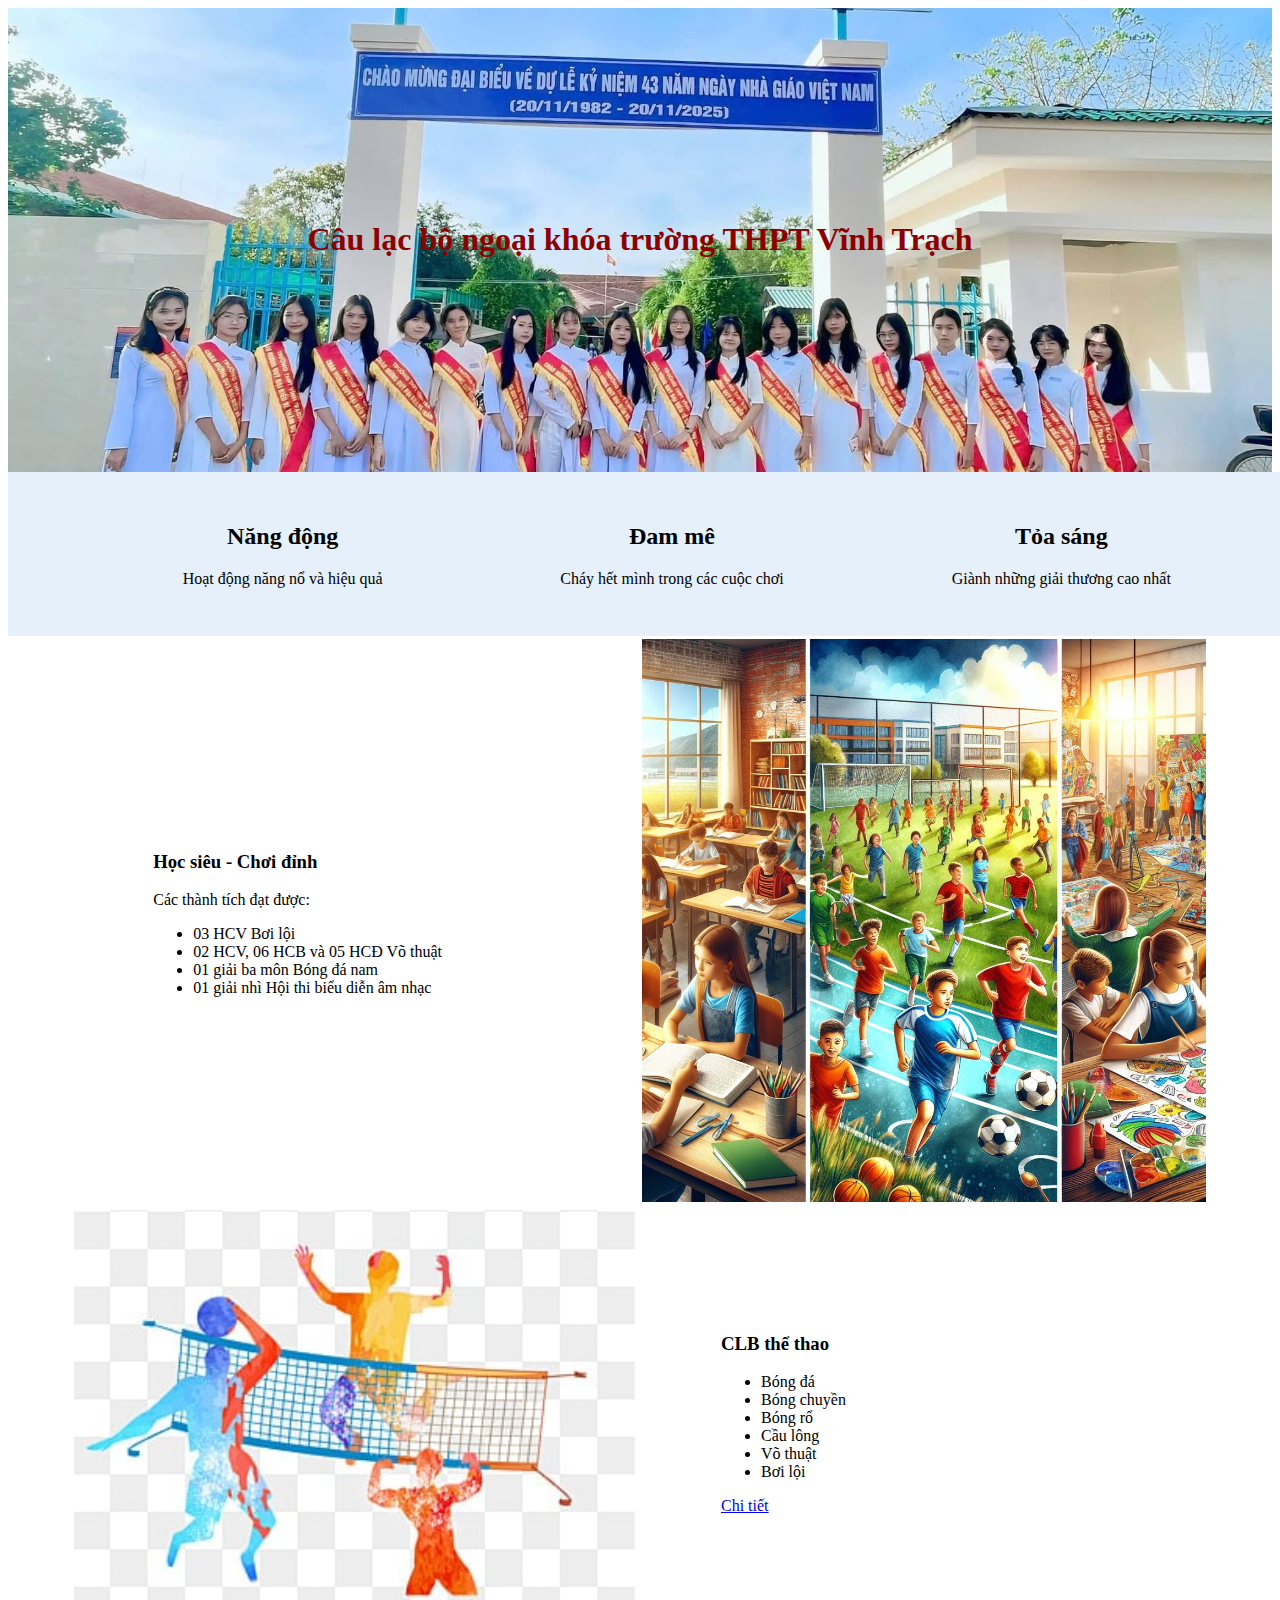
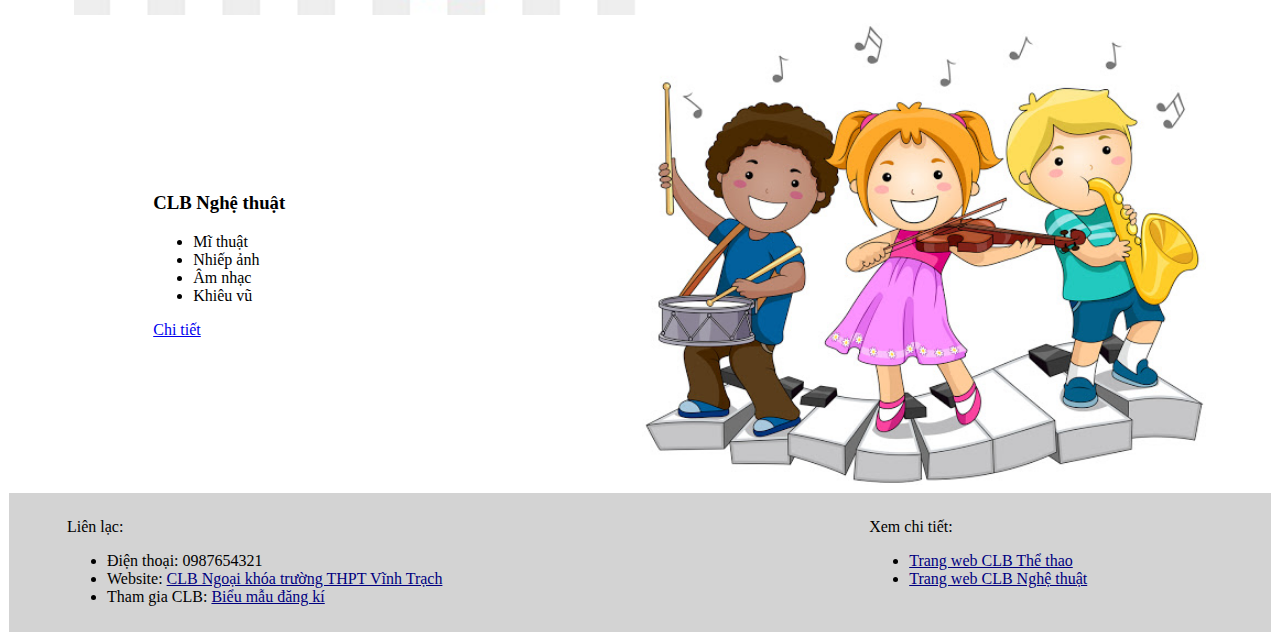
<file: index.html>
<!DOCTYPE html>
<html>
<head>
	<meta charset="utf-8">
	<meta name="viewport" content="width=device-width, initial-scale=1">
	<title> </title>
	<link rel="stylesheet" type="text/css" href="styles.css">
</head>
<body>
<header>
	<div class="banner">
		<h1>Câu lạc bộ ngoại khóa trường THPT Vĩnh Trạch</h1>
	</div>
	<div class="slogan">
		<div class="row">
			<div id="b3a" class="block_3">
				<h2>Năng động</h2>
				<p>Hoạt động năng nổ và hiệu quả</p>
			</div>
			<div id="b3b" class="block_3">
				<h2>Đam mê</h2>
				<p>Cháy hết mình trong các cuộc chơi</p>
			</div>
			<div id="b3c"class="block_3">
				<h2>Tỏa sáng</h2>
				<p>Giành những giải thương cao nhất</p>
			</div>	
		</div>
	</div>
</header>
<table>
	<tr>
		<td class="cell_text">
			<h3>Học siêu - Chơi đỉnh</h3>
			<p>Các thành tích đạt được:</p>
			<ul>
				<li>03 HCV Bơi lội</li>
				<li>02 HCV, 06 HCB và 05 HCĐ Võ thuật</li>
				<li>01 giải ba môn Bóng đá nam</li>
				<li>01 giải nhì Hội thi biểu diễn âm nhạc</li>
			</ul>
		</td>
		<td class="cell_img"><img src="images/cac_clb.png" class="img"></td>
	</tr>
	<tr>
		<td class="cell_img"><img src="images/bong_chuyen.png" alt="Câu lạc bộ thể thao" class="img"></td>
		<td class="cell_text">
			<h3>CLB thể thao</h3>
			<ul>
				<li>Bóng đá</li>
				<li>Bóng chuyền</li>
				<li>Bóng rổ</li>
				<li>Cầu lông</li>
				<li>Võ thuật</li>
				<li>Bơi lội</li>
			</ul>
			<a href="the_thao.html">Chi tiết</a>
		</td>
	</tr>
	<tr>
		<td class="cell_text">
		<h3>CLB Nghệ thuật</h3>
			<ul>
				<li>Mĩ thuật</li>
				<li>Nhiếp ảnh</li>
				<li>Âm nhạc</li>
				<li>Khiêu vũ</li>
			</ul>
			<a href="nghe_thuat.html">Chi tiết</a>
		</td>
		<td class="cell_img"><img src="images/am_nhac.png" alt="Câu lạc bộ nghệ thuật" class="img"></td>
	</tr>
</table>
<footer>
	<div class="row">
		<div style="width: 60%;">
			<p>Liên lạc:</p>
			<ul>
				<li>Điện thoại: 0987654321</li>
				<li>Website: <a href="index.html" class="link">CLB Ngoại khóa trường THPT Vĩnh Trạch </a></li>
				<li>Tham gia CLB: <a href="dang_ki.html" class="link">Biểu mẫu đăng kí</a></li>
			</ul>
		</div>
		<div style="width: 10%;"></div>
		<div style="width: 30%;">
		<p>Xem chi tiết:</p>
			<ul>
				<li><a href="the_thao.html" class="link">Trang web CLB Thể thao</a></li>
				<li><a href="nghe_thuat.html" class="link">Trang web CLB Nghệ thuật</a></li>
			</ul>
		</div>
	</div>
</footer>
</body>
</html>
</file>
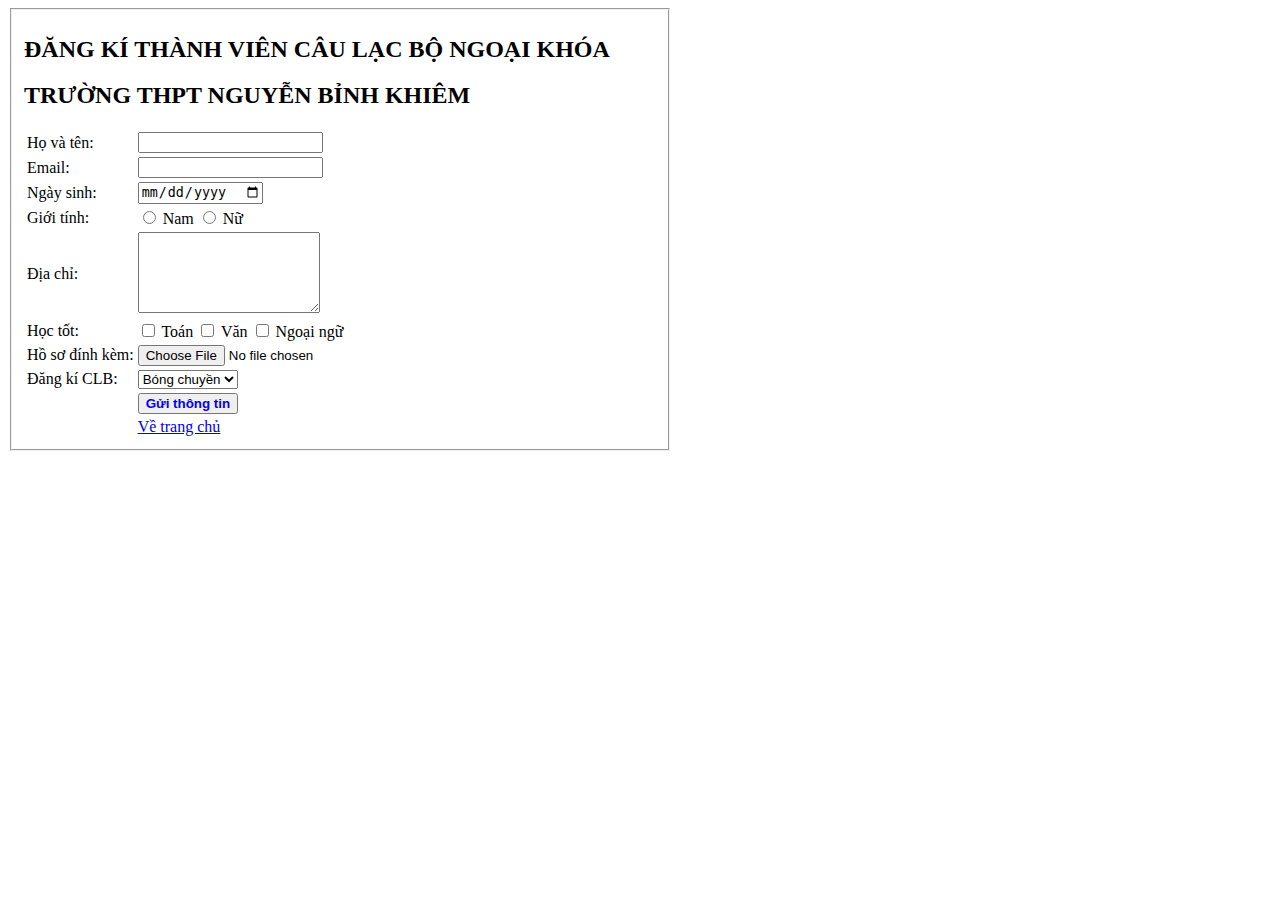
<file: dang_ki.html>
<!DOCTYPE html>
<html>
<head>
	<meta charset="utf-8">
	<meta name="viewport" content="width=device-width, initial-scale=1">
	<title></title>
</head>
<body>
	
<form>
	<fieldset style="width: 50%;">
		<h2>ĐĂNG KÍ THÀNH VIÊN CÂU LẠC BỘ NGOẠI KHÓA</h2>
		<h2>TRƯỜNG THPT NGUYỄN BỈNH KHIÊM</h2>
		<table>
			<tr>
				<td><label for="hoten">Họ và tên:</label></td>
				<td><input id="hoten" type="text"></td>
			</tr>
			<tr>
				<td><label for="email">Email:</label></td>
				<td><input id="email" type="email"></td>
			</tr>
			<tr>			
				<td><label for="ngaysinh">Ngày sinh:</label></td>
				<td><input id="ngaysinh" type="date"></td>
			</tr>
			<tr>
				<td><label>Giới tính:</label></td>
				<td>
				<input id="nam" type="radio" name="gioitinh" value="nam">
				<label for="nam">Nam</label>
				<input id="nu" type="radio" name="gioitinh" value="nu">
				<label for="nu">Nữ</label>
				</td>
			</tr>
			<tr>			
				<td><label for="diachi">Địa chỉ:</label></td>
				<td><textarea id="diachi" name="diachi" rows="5" cols="20">
					</textarea>
				</td>
			</tr>
				<td><label>Học tốt:</label></td>
				<td>
				<input type="checkbox" id="toan" name="monthi" value="toan">
				<label for="toan">Toán</label>
				<input type="checkbox" id="van" name="monthi" value="van">
				<label for="van">Văn</label>
				<input type="checkbox" id="ngoaingu" name="monthi" value="ngoaingu">
				<label for="ngoaingu">Ngoại ngữ</label></td>
			</tr>
			<tr>			
				<td><label for="hoso">Hồ sơ đính kèm:</label></td>
				<td><input id="hoso" type="file"></td>
			</tr>
			<tr>
				<td><label for="dk">Đăng kí CLB:</label></td>
				<td><select id="dk" name="dk">
					<option value="bc">Bóng chuyền</option>
					<option value="bd">Bóng đá</option>				
					<option value="br">Bóng rổ</option>
					<option value="bl">Bơi lội</option>
					<option value="cl">Cầu lông</option>
					<option value="vt">Võ thuật</option>				
					<option value="an">Âm nhạc</option>
					<option value="kv">Khiêu vũ</option>
					<option value="mt">Mĩ thuật</option>
					<option value="na">Nhiếp ảnh</option>
				</select>
				</td>
			</tr>
			<tr><td></td>
				<td ><button style="color: blue; font-weight: bold;" type="submit">Gửi thông tin</button></td>
			</tr>
			<tr><td></td>
				<td ><a href="index.html" class="link">Về trang chủ </a></td>
			</tr>
			
		</table>
	</fieldset>
</form>
</body>
</html>
</file>
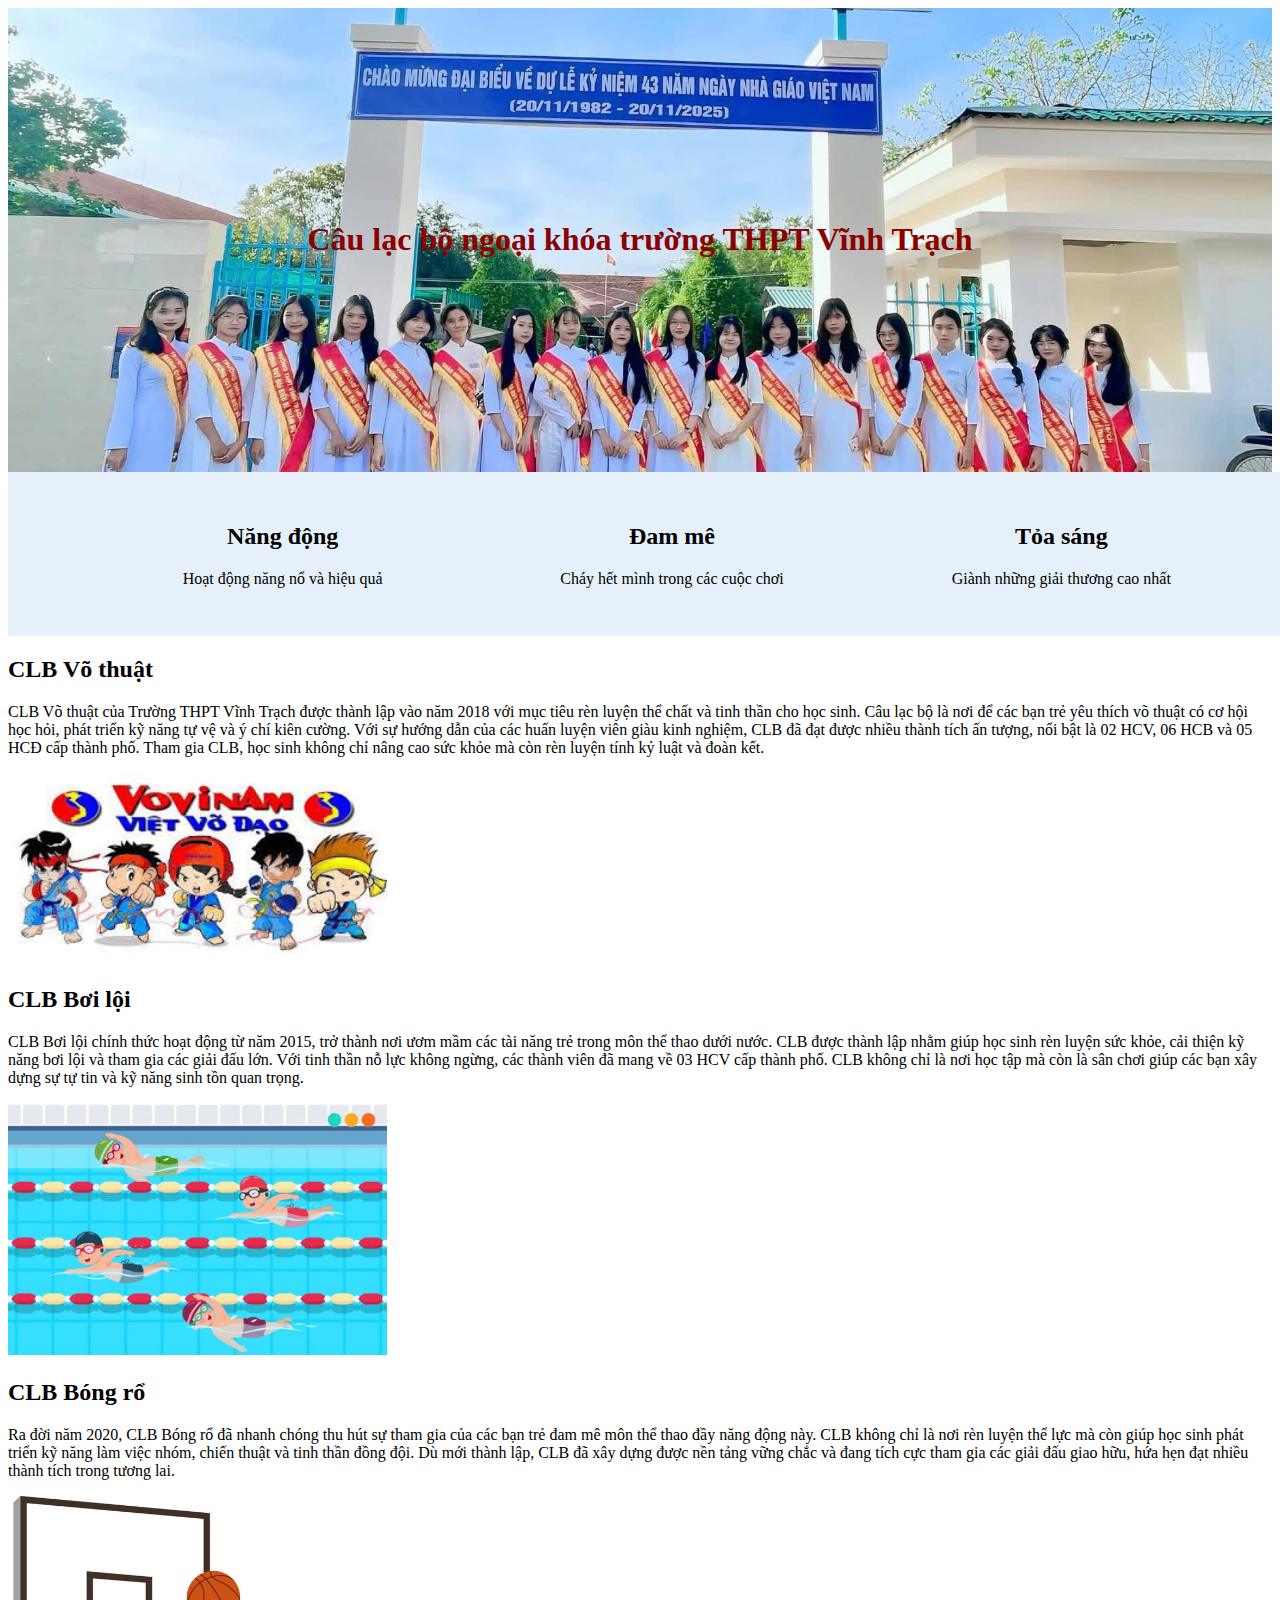
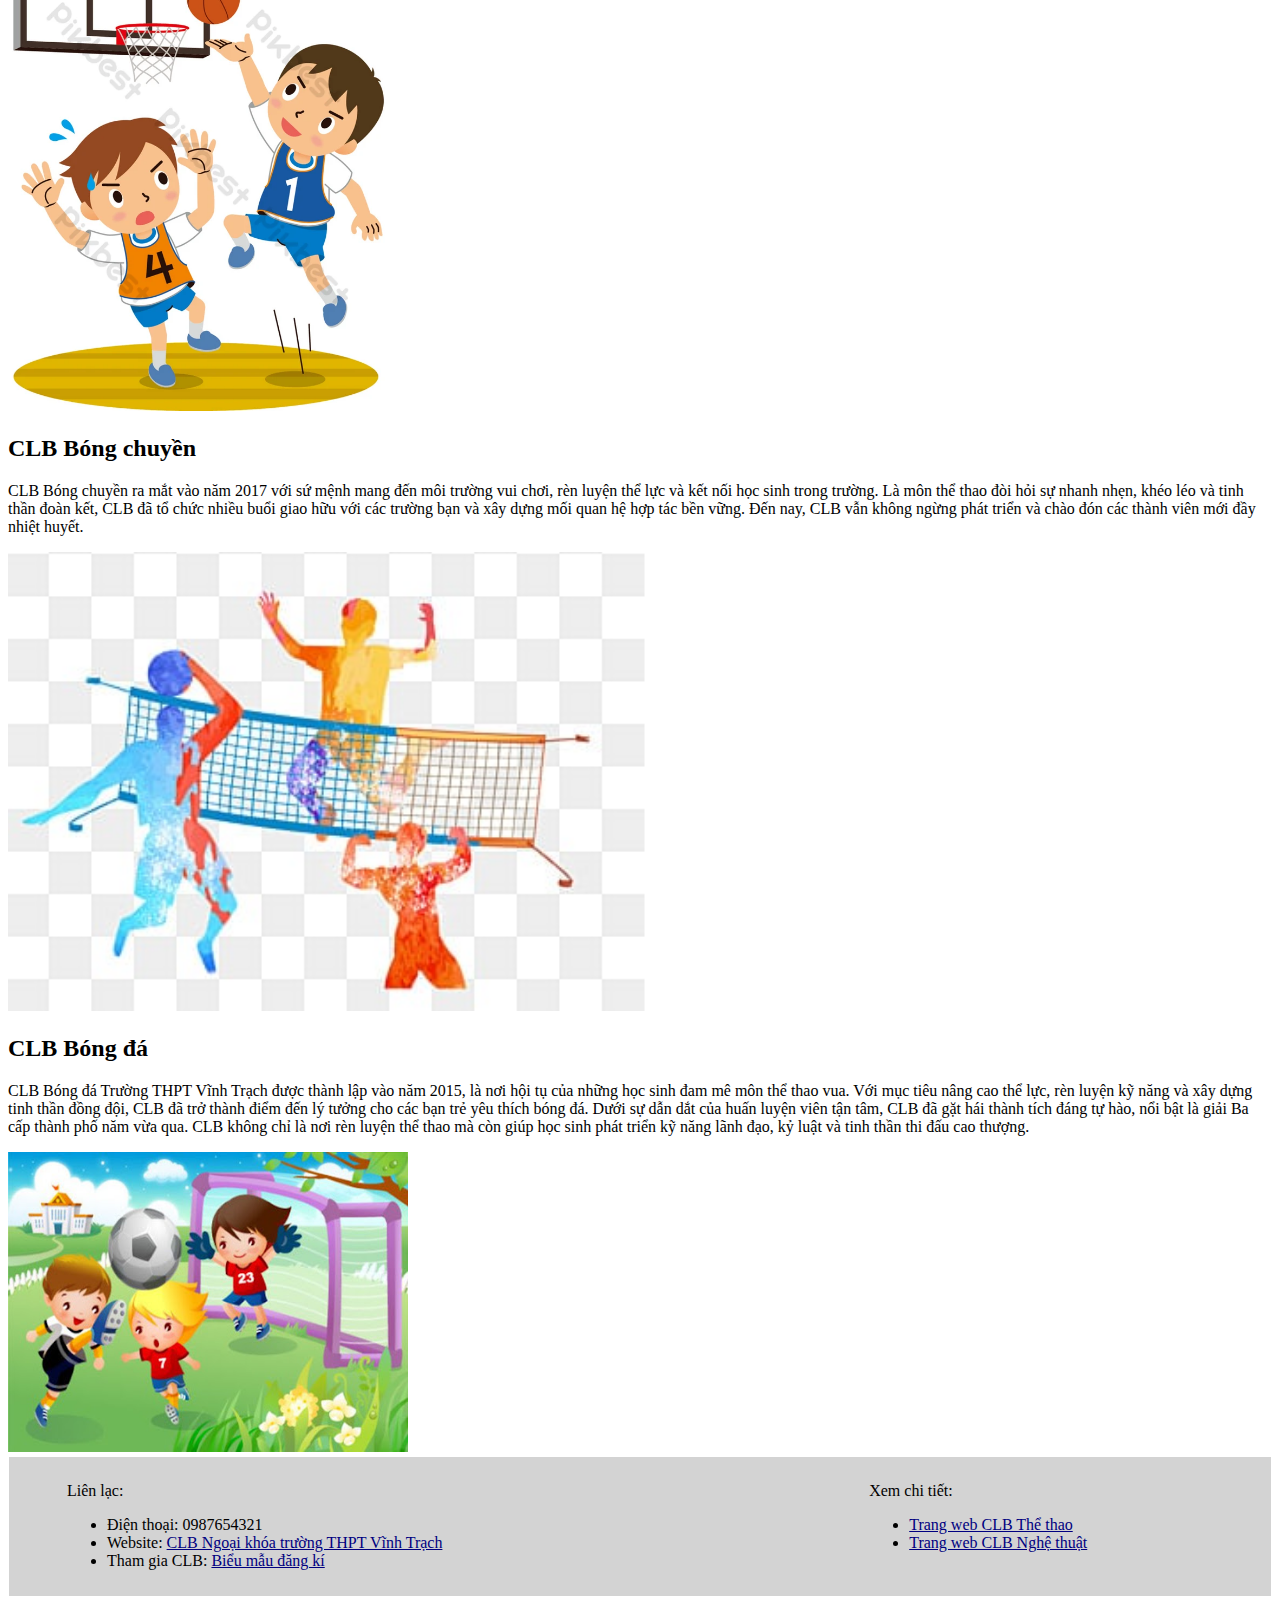
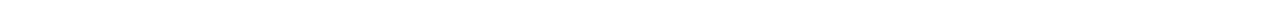
<file: mieu_ba_chua_su.html>
<!DOCTYPE html>
<html>
<head>
	<meta charset="utf-8">
	<meta name="viewport" content="width=device-width, initial-scale=1">
	<title> </title>
	<link rel="stylesheet" type="text/css" href="styles.css">
</head>
<body>
<header>
	<div class="banner">
		<h1>Câu lạc bộ ngoại khóa trường THPT Vĩnh Trạch</h1>
	</div>
	<div class="slogan">
		<div class="row">
			<div id="b3a" class="block_3">
				<h2>Năng động</h2>
				<p>Hoạt động năng nổ và hiệu quả</p>
			</div>
			<div id="b3b" class="block_3">
				<h2>Đam mê</h2>
				<p>Cháy hết mình trong các cuộc chơi</p>
			</div>
			<div id="b3c" class="block_3">
				<h2>Tỏa sáng</h2>
				<p>Giành những giải thương cao nhất</p>
			</div>	
		</div>
	</div>
</header>
	<h2>CLB Võ thuật</h2>
	<p>CLB Võ thuật của Trường THPT Vĩnh Trạch được thành lập vào năm 2018 với mục tiêu rèn luyện thể chất và tinh thần cho học sinh. Câu lạc bộ là nơi để các bạn trẻ yêu thích võ thuật có cơ hội học hỏi, phát triển kỹ năng tự vệ và ý chí kiên cường. Với sự hướng dẫn của các huấn luyện viên giàu kinh nghiệm, CLB đã đạt được nhiều thành tích ấn tượng, nổi bật là 02 HCV, 06 HCB và 05 HCĐ cấp thành phố. Tham gia CLB, học sinh không chỉ nâng cao sức khỏe mà còn rèn luyện tính kỷ luật và đoàn kết.</p>
	<img src="images/vovinam.png"alt="Ảnh minh họa" style="width:30%;height: auto;">
	<h2>CLB Bơi lội</h2>
	<p>CLB Bơi lội chính thức hoạt động từ năm 2015, trở thành nơi ươm mầm các tài năng trẻ trong môn thể thao dưới nước. CLB được thành lập nhằm giúp học sinh rèn luyện sức khỏe, cải thiện kỹ năng bơi lội và tham gia các giải đấu lớn. Với tinh thần nỗ lực không ngừng, các thành viên đã mang về 03 HCV cấp thành phố. CLB không chỉ là nơi học tập mà còn là sân chơi giúp các bạn xây dựng sự tự tin và kỹ năng sinh tồn quan trọng.</p>
	<img src="images/boi_loi.png" alt="Ảnh minh họa" style="width:30%;height: auto;">
	<h2>CLB Bóng rổ</h2>
	<p>Ra đời năm 2020, CLB Bóng rổ đã nhanh chóng thu hút sự tham gia của các bạn trẻ đam mê môn thể thao đầy năng động này. CLB không chỉ là nơi rèn luyện thể lực mà còn giúp học sinh phát triển kỹ năng làm việc nhóm, chiến thuật và tinh thần đồng đội. Dù mới thành lập, CLB đã xây dựng được nền tảng vững chắc và đang tích cực tham gia các giải đấu giao hữu, hứa hẹn đạt nhiều thành tích trong tương lai.</p>
	<img src="images/bong_ro.png" alt="Ảnh minh họa" style="width:30%;height: auto;">
	<h2>CLB Bóng chuyền</h2>
	<p>CLB Bóng chuyền ra mắt vào năm 2017 với sứ mệnh mang đến môi trường vui chơi, rèn luyện thể lực và kết nối học sinh trong trường. Là môn thể thao đòi hỏi sự nhanh nhẹn, khéo léo và tinh thần đoàn kết, CLB đã tổ chức nhiều buổi giao hữu với các trường bạn và xây dựng mối quan hệ hợp tác bền vững. Đến nay, CLB vẫn không ngừng phát triển và chào đón các thành viên mới đầy nhiệt huyết.</p>
	<img src="images/bong_chuyen.png" alt="Ảnh minh họa" style="width:50vw;height: auto;">
	<h2>CLB Bóng đá</h2>
	<p>CLB Bóng đá Trường THPT Vĩnh Trạch được thành lập vào năm 2015, là nơi hội tụ của những học sinh đam mê môn thể thao vua. Với mục tiêu nâng cao thể lực, rèn luyện kỹ năng và xây dựng tinh thần đồng đội, CLB đã trở thành điểm đến lý tưởng cho các bạn trẻ yêu thích bóng đá. Dưới sự dẫn dắt của huấn luyện viên tận tâm, CLB đã gặt hái thành tích đáng tự hào, nổi bật là giải Ba cấp thành phố năm vừa qua. CLB không chỉ là nơi rèn luyện thể thao mà còn giúp học sinh phát triển kỹ năng lãnh đạo, kỷ luật và tinh thần thi đấu cao thượng.</p>
	<img src="images/bong_da.png" alt="Ảnh minh họa" width="400" height="300">

<footer>
	<div class="row">
		<div style="width: 60%;">
			<p>Liên lạc:</p>
			<ul>
				<li>Điện thoại: 0987654321</li>
				<li>Website: <a href="index.html" class="link">CLB Ngoại khóa trường THPT Vĩnh Trạch </a></li>
				<li>Tham gia CLB: <a href="dang_ki.html" class="link">Biểu mẫu đăng kí</a></li>
			</ul>
		</div>
		<div style="width: 10%;"></div>
		<div style="width: 30%;">
		<p>Xem chi tiết:</p>
			<ul>
				<li><a href="the_thao.html" class="link">Trang web CLB Thể thao</a></li>
				<li><a href="nghe_thuat.html" class="link">Trang web CLB Nghệ thuật</a></li>
			</ul>
		</div>
	</div>
</footer>
</body>
</html>
</file>
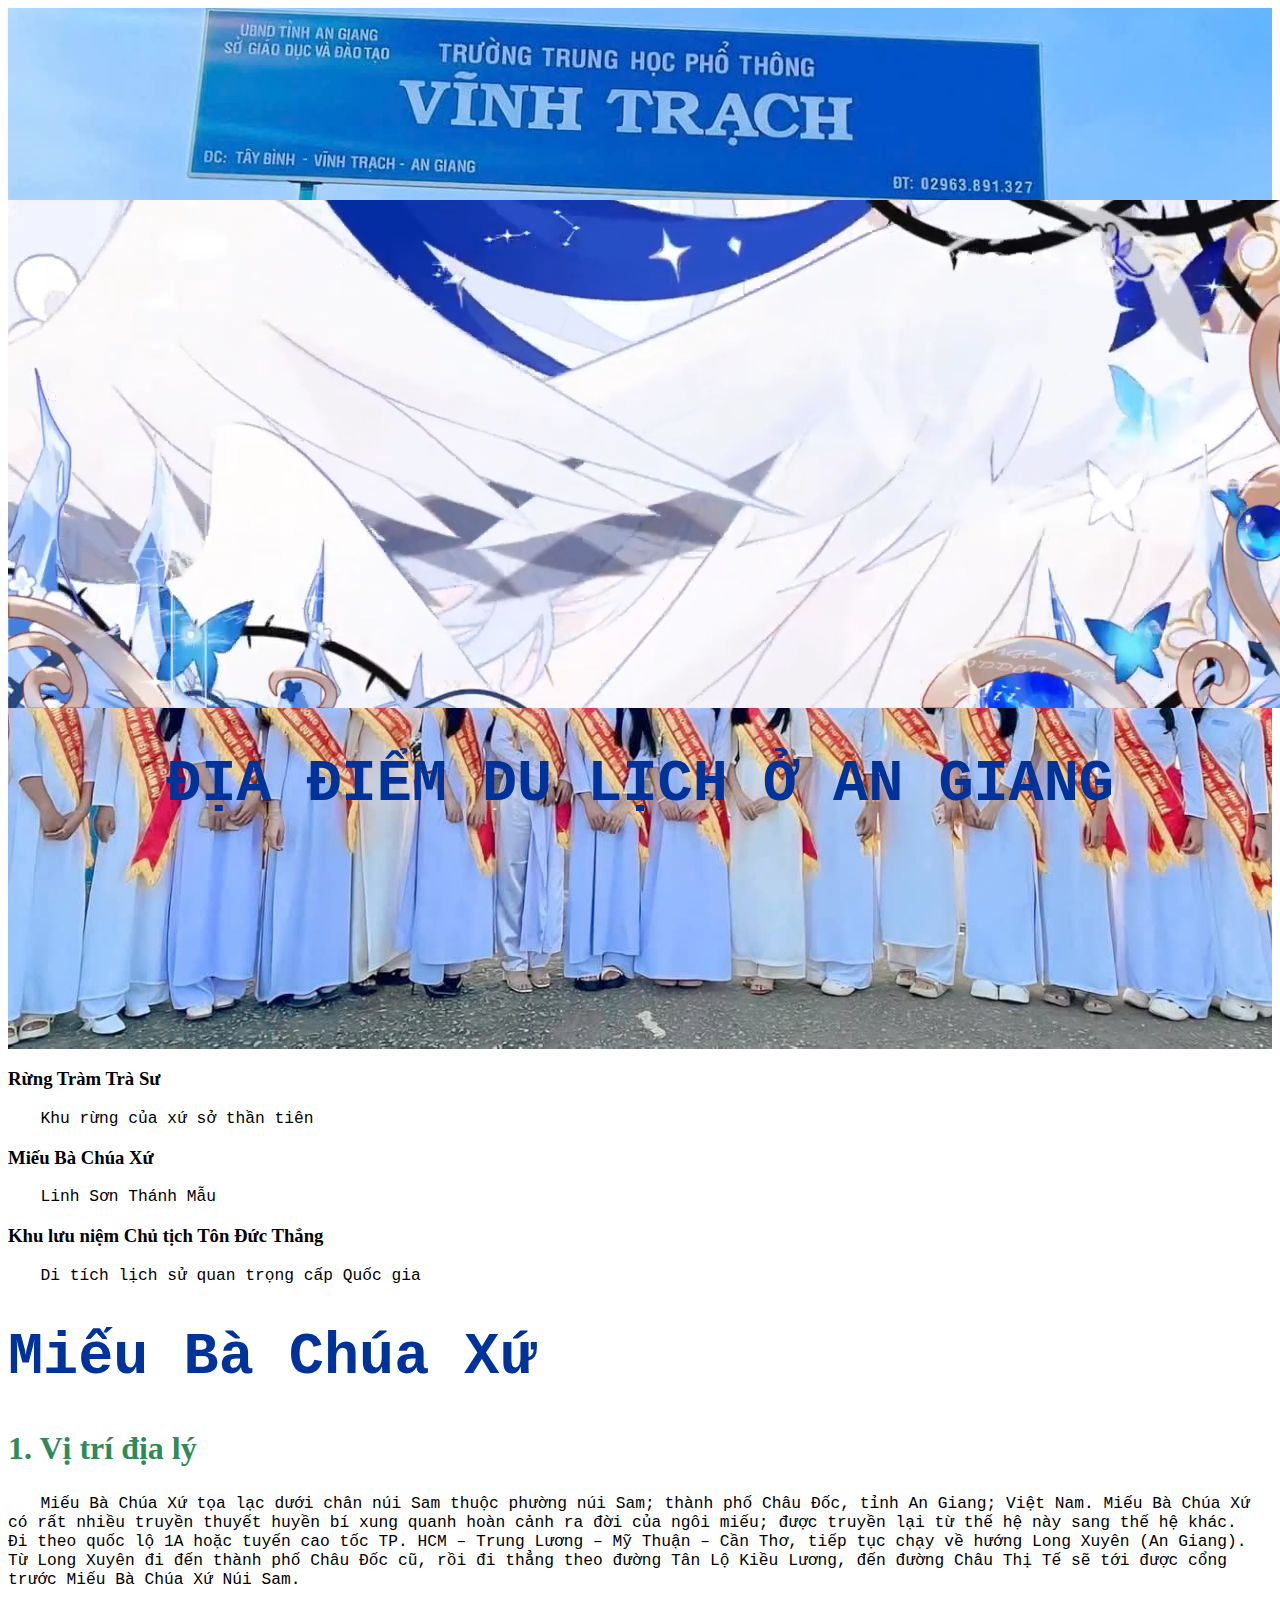
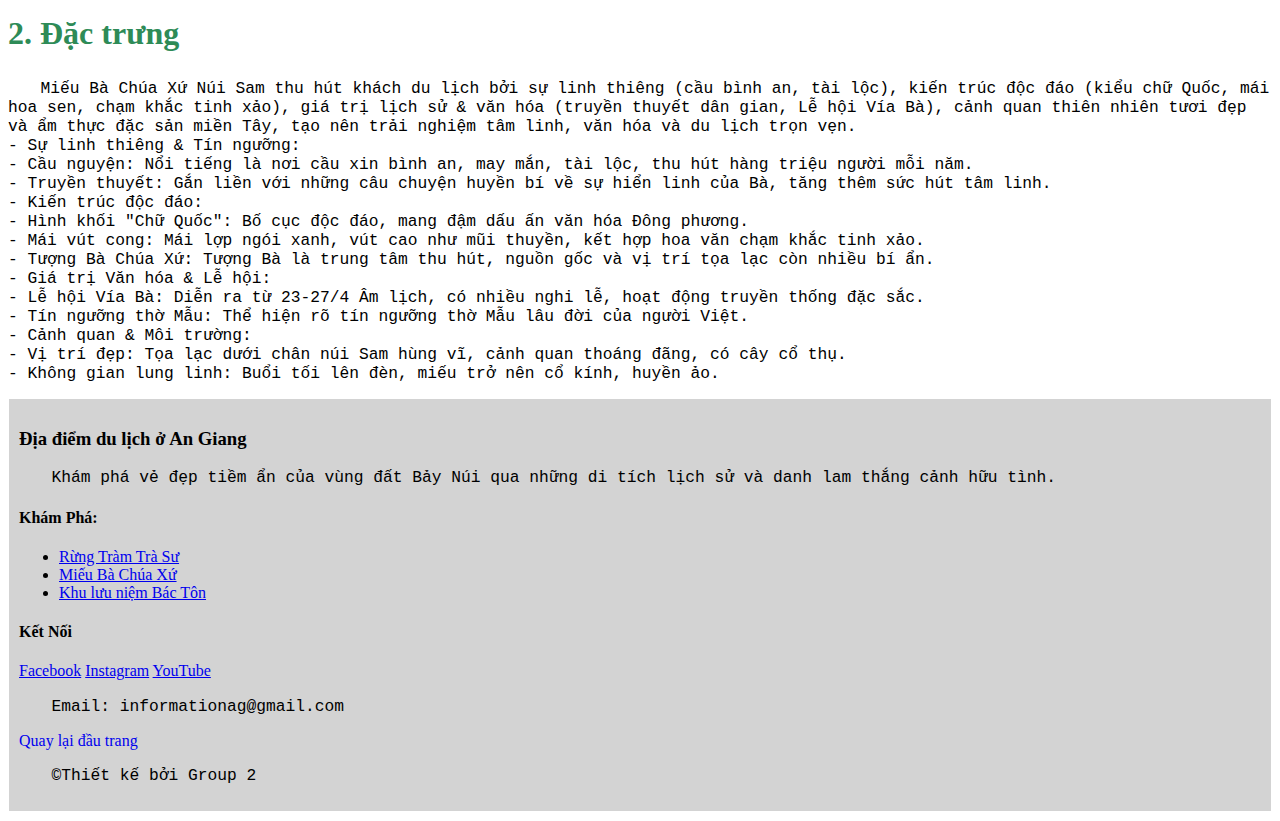
<file: mieu_ba_chua_xu.html>
<!DOCTYPE html>
<html>
<head>
	<meta charset="utf-8">
	<meta name="viewport" content="width=device-width, initial-scale=1">
	<title>Miếu Bà Chúa Xứ</title>
	<link rel="stylesheet" type="text/css" href="styles.css">
	<style>
		h1 {color: #003399;
				font-family: monospace;
			    font-size: 450%;
		   }
        h2 {color: seagreen;
			font-size: 200%;
		   }
		p {font-family: monospace;
		   text-indent: 2em;
		   font-size: 125%;
		  }
	</style>
</head>
<body>
	<header>
           <div class="banner">
              <video autoplay muted loop playsinline class="bg-video">
              <source src="dia_diem_du_lich_o_ag/md.mp4" type="video/mp4">
              </video>
          <div class="content">
    <h1>ĐỊA ĐIỂM DU LỊCH Ở AN GIANG</h1>
  </div>
</div>
<div class="slogan-container">
  <div class="slogan-item">
    <h3>Rừng Tràm Trà Sư</h3>
    <p>Khu rừng của xứ sở thần tiên</p>
  </div>
  <div class="slogan-item">
    <h3>Miếu Bà Chúa Xứ</h3>
    <p>Linh Sơn Thánh Mẫu</p>
  </div>
  <div class="slogan-item">
    <h3>Khu lưu niệm Chủ tịch Tôn Đức Thắng</h3>
    <p>Di tích lịch sử quan trọng cấp Quốc gia</p>
  </div>
</div>
		</header>
    <h1>Miếu Bà Chúa Xứ</h1>
	<h2>1. Vị trí địa lý</h2>
	<p>Miếu Bà Chúa Xứ tọa lạc dưới chân núi Sam thuộc phường núi Sam; thành phố Châu Đốc, tỉnh An Giang; Việt Nam. 
		Miếu Bà Chúa Xứ có rất nhiều truyền thuyết huyền bí xung quanh hoàn cảnh ra đời của ngôi miếu; được truyền lại từ thế hệ này sang thế hệ khác.
<br>Đi theo quốc lộ 1A hoặc tuyến cao tốc TP. HCM – Trung Lương – Mỹ Thuận – Cần Thơ, tiếp tục chạy về hướng Long Xuyên (An Giang). 
		Từ Long Xuyên đi đến thành phố Châu Đốc cũ, rồi đi thẳng theo đường Tân Lộ Kiều Lương, đến đường Châu Thị Tế sẽ tới được cổng trước Miếu Bà Chúa Xứ Núi Sam.</p>
	<h2>2. Đặc trưng</h2>
	<p>Miếu Bà Chúa Xứ Núi Sam thu hút khách du lịch bởi sự linh thiêng (cầu bình an, tài lộc), kiến trúc độc đáo (kiểu chữ Quốc, mái hoa sen, chạm khắc tinh xảo), 
		giá trị lịch sử & văn hóa (truyền thuyết dân gian, Lễ hội Vía Bà), cảnh quan thiên nhiên tươi đẹp và ẩm thực đặc sản miền Tây, tạo nên trải nghiệm tâm linh, văn hóa và du lịch trọn vẹn.
<br>- Sự linh thiêng & Tín ngưỡng:
<br>- Cầu nguyện: Nổi tiếng là nơi cầu xin bình an, may mắn, tài lộc, thu hút hàng triệu người mỗi năm.
<br>- Truyền thuyết: Gắn liền với những câu chuyện huyền bí về sự hiển linh của Bà, tăng thêm sức hút tâm linh.
<br>- Kiến trúc độc đáo:
<br>- Hình khối "Chữ Quốc": Bố cục độc đáo, mang đậm dấu ấn văn hóa Đông phương.
<br>- Mái vút cong: Mái lợp ngói xanh, vút cao như mũi thuyền, kết hợp hoa văn chạm khắc tinh xảo.
<br>- Tượng Bà Chúa Xứ: Tượng Bà là trung tâm thu hút, nguồn gốc và vị trí tọa lạc còn nhiều bí ẩn.
<br>- Giá trị Văn hóa & Lễ hội:
<br>- Lễ hội Vía Bà: Diễn ra từ 23-27/4 Âm lịch, có nhiều nghi lễ, hoạt động truyền thống đặc sắc.
<br>- Tín ngưỡng thờ Mẫu: Thể hiện rõ tín ngưỡng thờ Mẫu lâu đời của người Việt.
<br>- Cảnh quan & Môi trường:
<br>- Vị trí đẹp: Tọa lạc dưới chân núi Sam hùng vĩ, cảnh quan thoáng đãng, có cây cổ thụ.
<br>- Không gian lung linh: Buổi tối lên đèn, miếu trở nên cổ kính, huyền ảo.</p>
<footer class="travel-footer">
    <div class="footer-container">
        <div class="footer-column">
            <h3>Địa điểm du lịch ở An Giang</h3>
            <p>Khám phá vẻ đẹp tiềm ẩn của vùng đất Bảy Núi qua những di tích lịch sử và danh lam thắng cảnh hữu tình.</p>
        </div>
        <div class="footer-column">
            <h4>Khám Phá:</h4>
            <ul>
                <li><a href="rung_tram_tra_su.html">Rừng Tràm Trà Sư</a></li>
                <li><a href="mieu_ba_chua_xu.html">Miếu Bà Chúa Xứ</a></li>
                <li><a href="khu_luu_niem_chu_tich_ton_duc_thang.html">Khu lưu niệm Bác Tôn</a></li>
            </ul>
        </div>
        <div class="footer-column">
            <h4>Kết Nối</h4>
            <div class="social-links">
                <a href="#">Facebook</a>
                <a href="#">Instagram</a>
                <a href="#">YouTube</a>
            </div>
            <p class="contact-info">Email: informationag@gmail.com</p>
			<a href="#quaylai" style="text-decoration: none">Quay lại đầu trang</a>
        </div>
    </div>
    <div class="footer-bottom">
        <p>&copy;Thiết kế bởi Group 2</p>
    </div>
</footer>
</body>
</html>
</file>
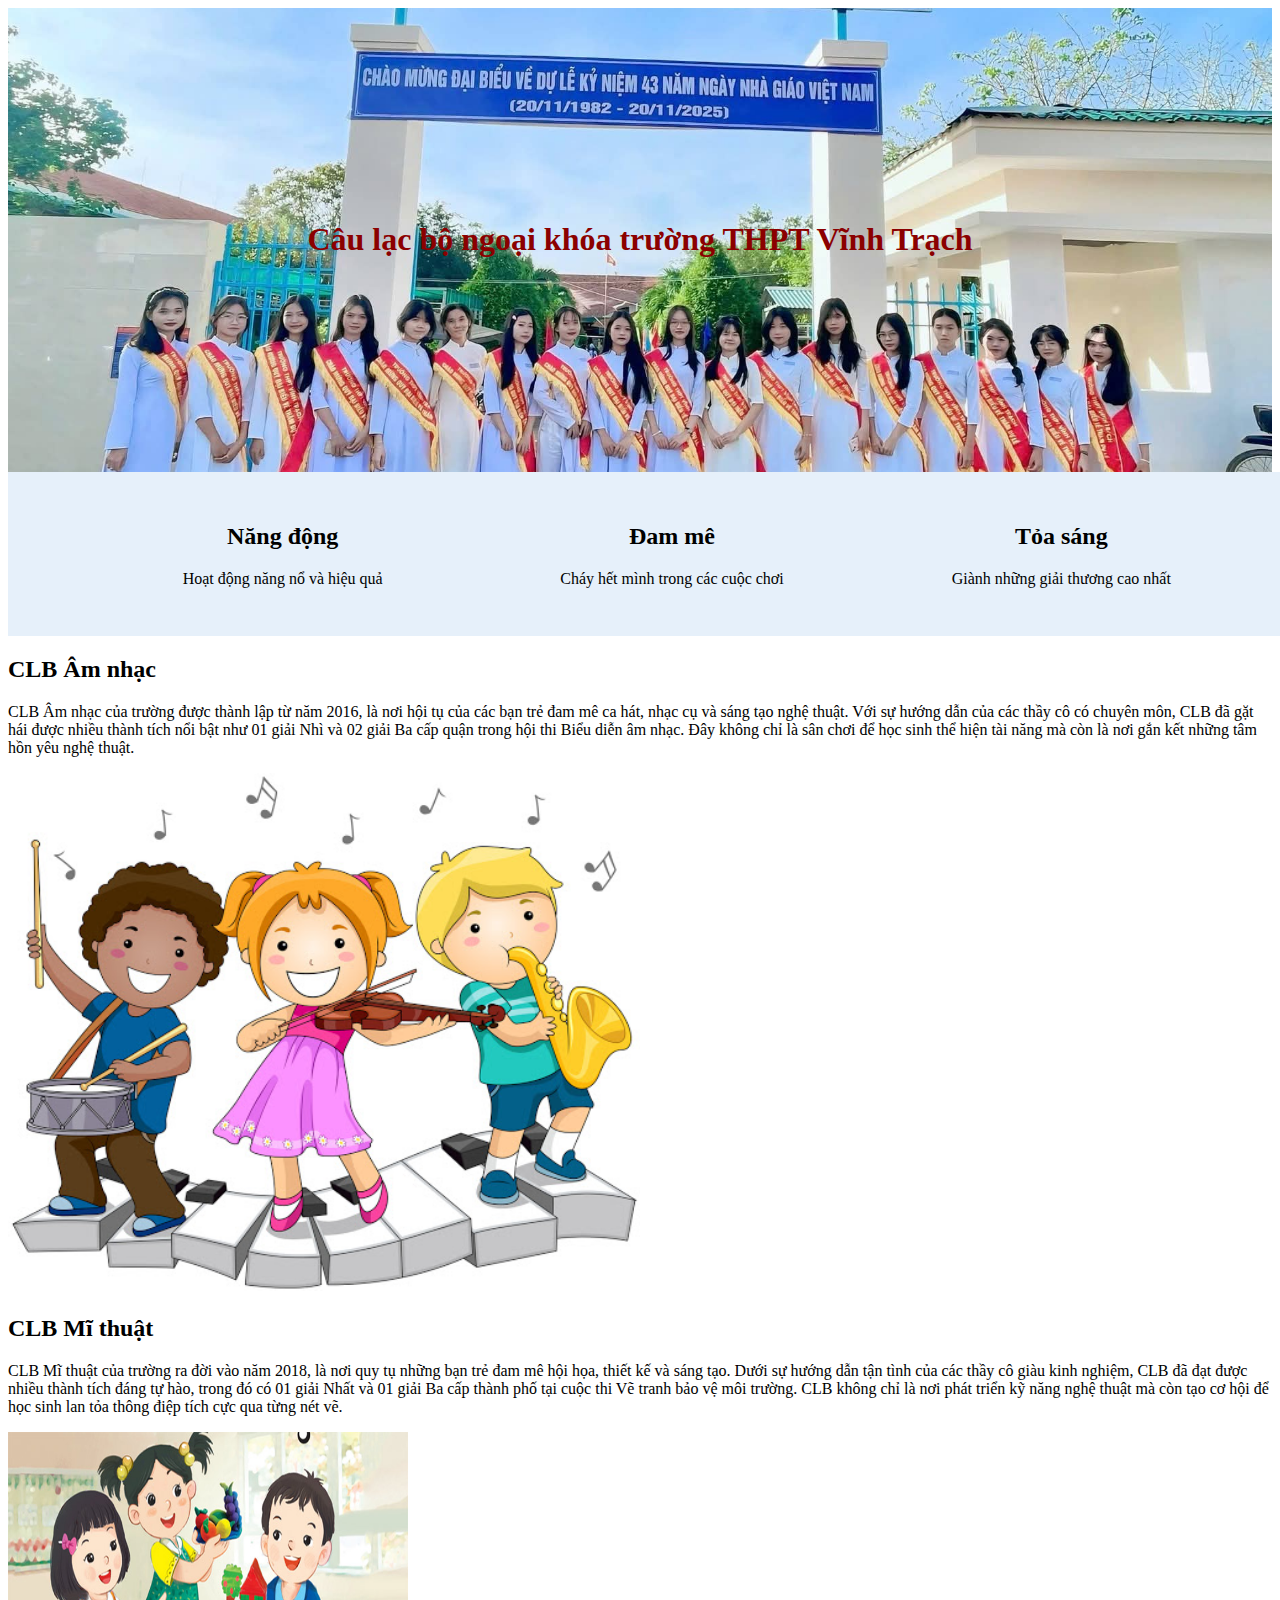
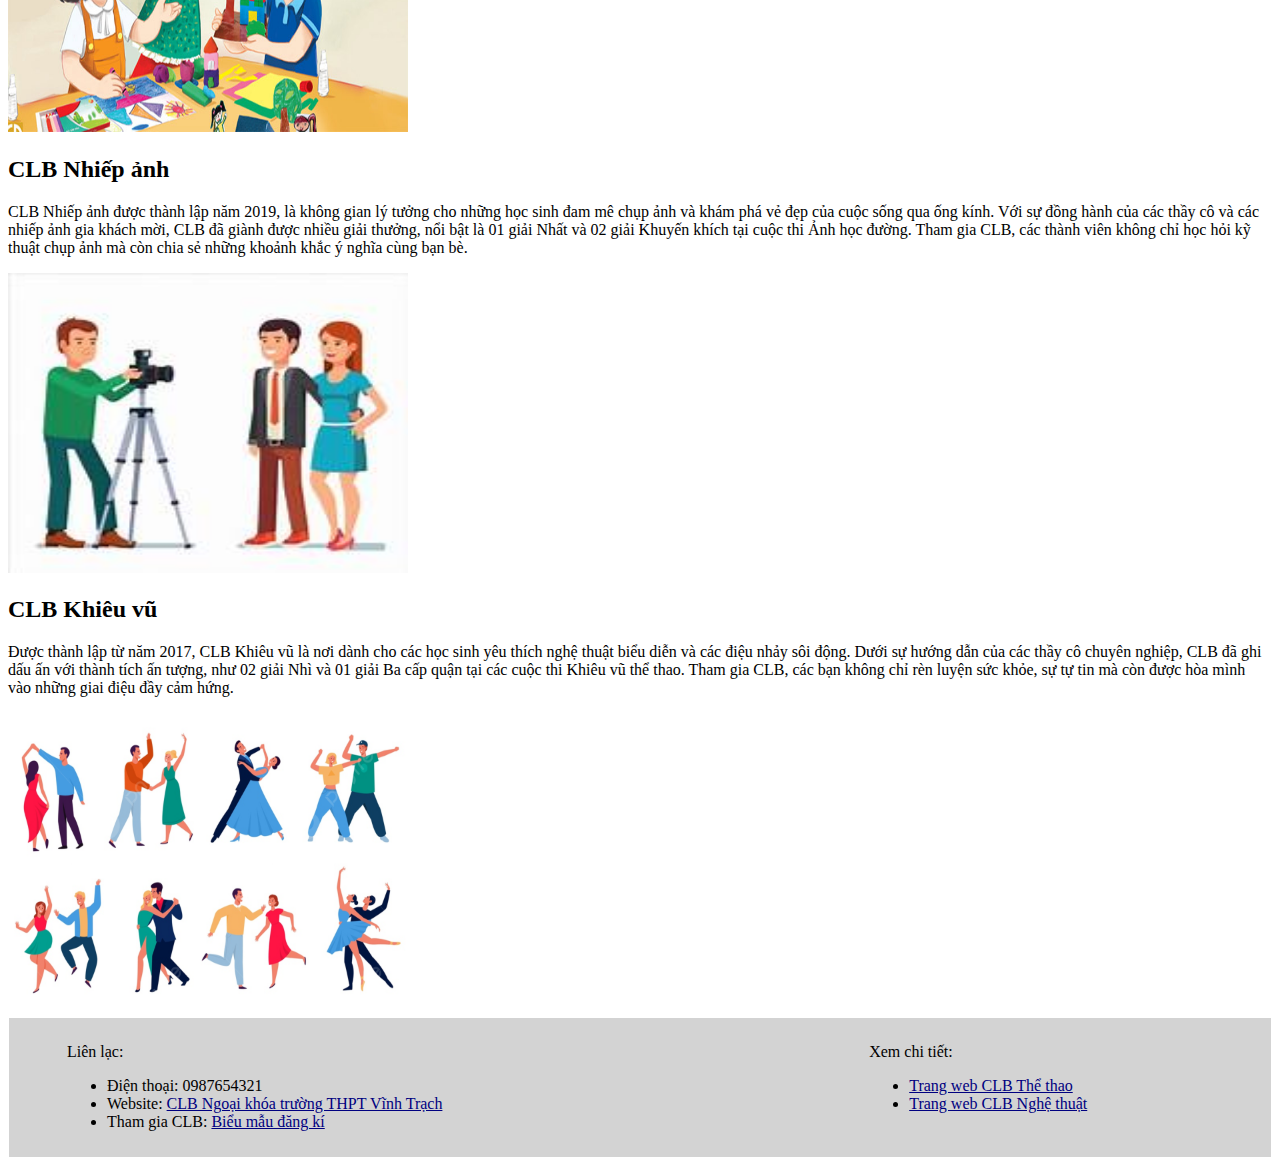
<file: nghe_thuat.html>
<!DOCTYPE html>
<html>
<head>
	<meta charset="utf-8">
	<meta name="viewport" content="width=device-width, initial-scale=1">
	<title> </title>
	<link rel="stylesheet" type="text/css" href="styles.css">
</head>
<body>
<header>
	<div class="banner">
		<h1>Câu lạc bộ ngoại khóa trường THPT Vĩnh Trạch</h1>
	</div>
	<div class="slogan">
		<div class="row">
			<div id="b3a" class="block_3">
				<h2>Năng động</h2>
				<p>Hoạt động năng nổ và hiệu quả</p>
			</div>
			<div id="b3b" class="block_3">
				<h2>Đam mê</h2>
				<p>Cháy hết mình trong các cuộc chơi</p>
			</div>
			<div id="b3c" class="block_3">
				<h2>Tỏa sáng</h2>
				<p>Giành những giải thương cao nhất</p>
			</div>	
		</div>
	</div>
</header>

	<h2>CLB Âm nhạc</h2>
	<p>CLB Âm nhạc của trường được thành lập từ năm 2016, là nơi hội tụ của các bạn trẻ đam mê ca hát, nhạc cụ và sáng tạo nghệ thuật. Với sự hướng dẫn của các thầy cô có chuyên môn, CLB đã gặt hái được nhiều thành tích nổi bật như 01 giải Nhì và 02 giải Ba cấp quận trong hội thi Biểu diễn âm nhạc. Đây không chỉ là sân chơi để học sinh thể hiện tài năng mà còn là nơi gắn kết những tâm hồn yêu nghệ thuật.</p>
	<img src="images/am_nhac.png" alt="Ảnh minh họa" class="img_tv">
	<h2>CLB Mĩ thuật</h2>
	<p>CLB Mĩ thuật của trường ra đời vào năm 2018, là nơi quy tụ những bạn trẻ đam mê hội họa, thiết kế và sáng tạo. Dưới sự hướng dẫn tận tình của các thầy cô giàu kinh nghiệm, CLB đã đạt được nhiều thành tích đáng tự hào, trong đó có 01 giải Nhất và 01 giải Ba cấp thành phố tại cuộc thi Vẽ tranh bảo vệ môi trường. CLB không chỉ là nơi phát triển kỹ năng nghệ thuật mà còn tạo cơ hội để học sinh lan tỏa thông điệp tích cực qua từng nét vẽ.</p>
	<img src="images/mi_thuat.png" alt="Ảnh minh họa" style="width:400px;height: 300px;">
	<h2>CLB Nhiếp ảnh</h2>
	<p>CLB Nhiếp ảnh được thành lập năm 2019, là không gian lý tưởng cho những học sinh đam mê chụp ảnh và khám phá vẻ đẹp của cuộc sống qua ống kính. Với sự đồng hành của các thầy cô và các nhiếp ảnh gia khách mời, CLB đã giành được nhiều giải thưởng, nổi bật là 01 giải Nhất và 02 giải Khuyến khích tại cuộc thi Ảnh học đường. Tham gia CLB, các thành viên không chỉ học hỏi kỹ thuật chụp ảnh mà còn chia sẻ những khoảnh khắc ý nghĩa cùng bạn bè.</p>
	<img src="images/nhiep_anh.png" alt="Ảnh minh họa" style="width:400px;height: 300px;">
	<h2>CLB Khiêu vũ</h2>
	<p>Được thành lập từ năm 2017, CLB Khiêu vũ là nơi dành cho các học sinh yêu thích nghệ thuật biểu diễn và các điệu nhảy sôi động. Dưới sự hướng dẫn của các thầy cô chuyên nghiệp, CLB đã ghi dấu ấn với thành tích ấn tượng, như 02 giải Nhì và 01 giải Ba cấp quận tại các cuộc thi Khiêu vũ thể thao. Tham gia CLB, các bạn không chỉ rèn luyện sức khỏe, sự tự tin mà còn được hòa mình vào những giai điệu đầy cảm hứng.</p>
	<img src="images/khieu_vu.png" alt="Ảnh minh họa" style="width:400px;height: 300px;">
<footer>
	<div class="row">
		<div style="width: 60%;">
			<p>Liên lạc:</p>
			<ul>
				<li>Điện thoại: 0987654321</li>
				<li>Website: <a href="index.html" class="link">CLB Ngoại khóa trường THPT Vĩnh Trạch </a></li>
				<li>Tham gia CLB: <a href="dang_ki.html" class="link">Biểu mẫu đăng kí</a></li>
			</ul>
		</div>
		<div style="width: 10%;"></div>
		<div style="width: 30%;">
		<p>Xem chi tiết:</p>
			<ul>
				<li><a href="the_thao.html" class="link">Trang web CLB Thể thao</a></li>
				<li><a href="nghe_thuat.html" class="link">Trang web CLB Nghệ thuật</a></li>
			</ul>
		</div>
	</div>
</footer>
</body>
</html>
</file>
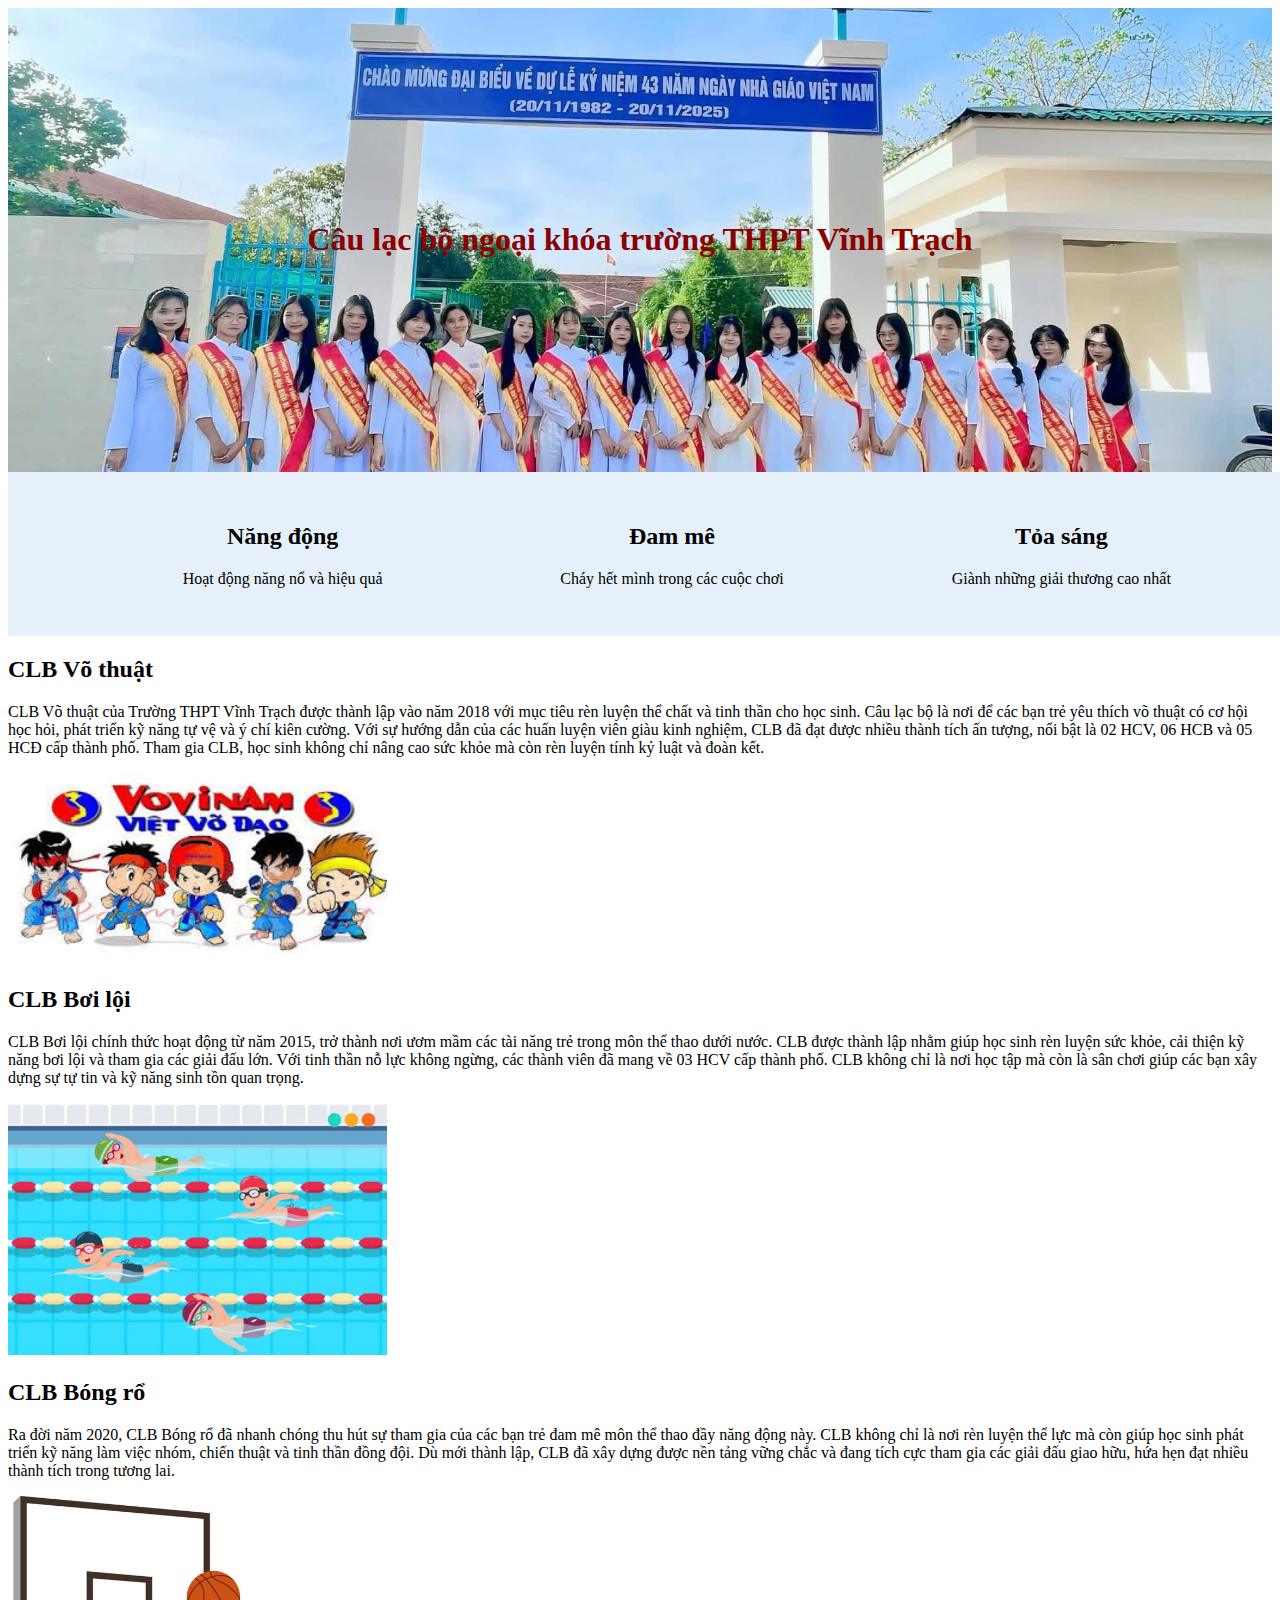
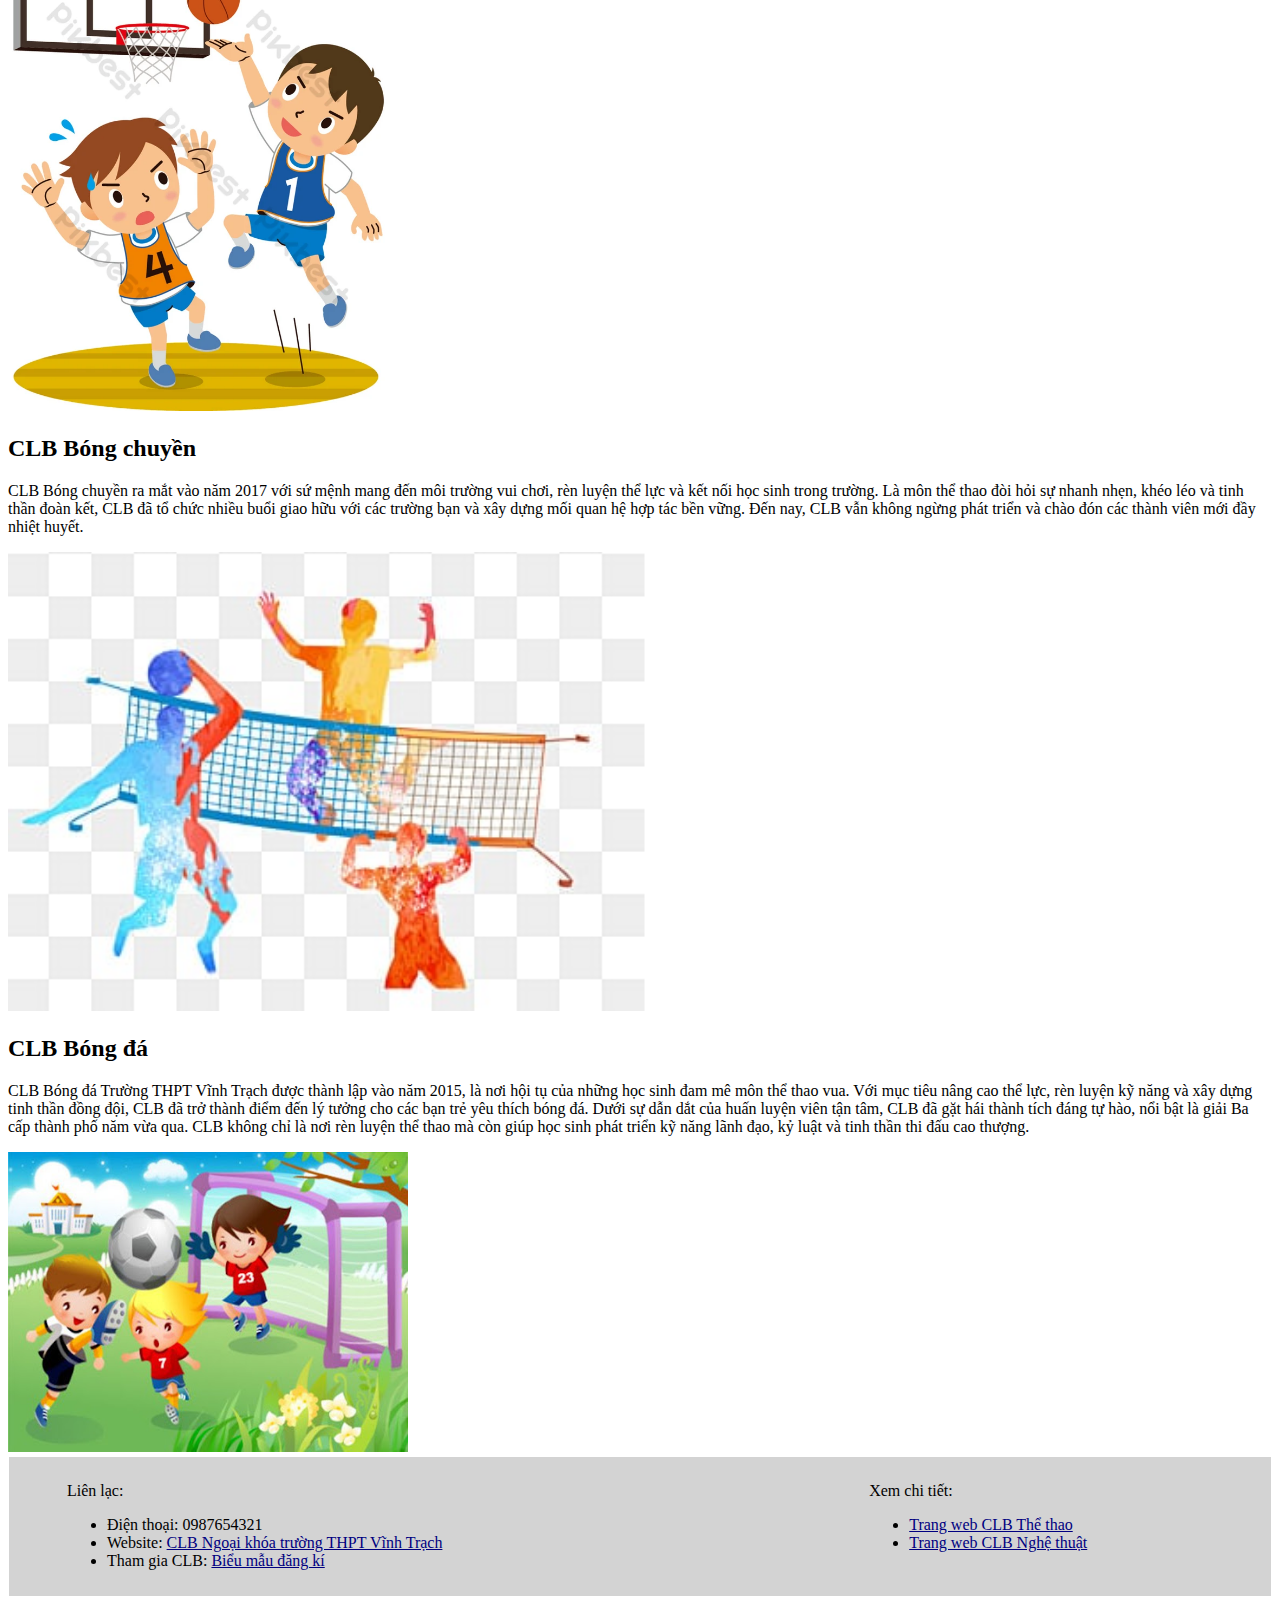
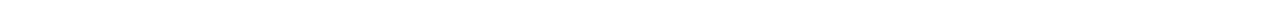
<file: the_thao.html>
<!DOCTYPE html>
<html>
<head>
	<meta charset="utf-8">
	<meta name="viewport" content="width=device-width, initial-scale=1">
	<title> </title>
	<link rel="stylesheet" type="text/css" href="styles.css">
</head>
<body>
<header>
	<div class="banner">
		<h1>Câu lạc bộ ngoại khóa trường THPT Vĩnh Trạch</h1>
	</div>
	<div class="slogan">
		<div class="row">
			<div id="b3a" class="block_3">
				<h2>Năng động</h2>
				<p>Hoạt động năng nổ và hiệu quả</p>
			</div>
			<div id="b3b" class="block_3">
				<h2>Đam mê</h2>
				<p>Cháy hết mình trong các cuộc chơi</p>
			</div>
			<div id="b3c" class="block_3">
				<h2>Tỏa sáng</h2>
				<p>Giành những giải thương cao nhất</p>
			</div>	
		</div>
	</div>
</header>
	<h2>CLB Võ thuật</h2>
	<p>CLB Võ thuật của Trường THPT Vĩnh Trạch được thành lập vào năm 2018 với mục tiêu rèn luyện thể chất và tinh thần cho học sinh. Câu lạc bộ là nơi để các bạn trẻ yêu thích võ thuật có cơ hội học hỏi, phát triển kỹ năng tự vệ và ý chí kiên cường. Với sự hướng dẫn của các huấn luyện viên giàu kinh nghiệm, CLB đã đạt được nhiều thành tích ấn tượng, nổi bật là 02 HCV, 06 HCB và 05 HCĐ cấp thành phố. Tham gia CLB, học sinh không chỉ nâng cao sức khỏe mà còn rèn luyện tính kỷ luật và đoàn kết.</p>
	<img src="images/vovinam.png"alt="Ảnh minh họa" style="width:30%;height: auto;">
	<h2>CLB Bơi lội</h2>
	<p>CLB Bơi lội chính thức hoạt động từ năm 2015, trở thành nơi ươm mầm các tài năng trẻ trong môn thể thao dưới nước. CLB được thành lập nhằm giúp học sinh rèn luyện sức khỏe, cải thiện kỹ năng bơi lội và tham gia các giải đấu lớn. Với tinh thần nỗ lực không ngừng, các thành viên đã mang về 03 HCV cấp thành phố. CLB không chỉ là nơi học tập mà còn là sân chơi giúp các bạn xây dựng sự tự tin và kỹ năng sinh tồn quan trọng.</p>
	<img src="images/boi_loi.png" alt="Ảnh minh họa" style="width:30%;height: auto;">
	<h2>CLB Bóng rổ</h2>
	<p>Ra đời năm 2020, CLB Bóng rổ đã nhanh chóng thu hút sự tham gia của các bạn trẻ đam mê môn thể thao đầy năng động này. CLB không chỉ là nơi rèn luyện thể lực mà còn giúp học sinh phát triển kỹ năng làm việc nhóm, chiến thuật và tinh thần đồng đội. Dù mới thành lập, CLB đã xây dựng được nền tảng vững chắc và đang tích cực tham gia các giải đấu giao hữu, hứa hẹn đạt nhiều thành tích trong tương lai.</p>
	<img src="images/bong_ro.png" alt="Ảnh minh họa" style="width:30%;height: auto;">
	<h2>CLB Bóng chuyền</h2>
	<p>CLB Bóng chuyền ra mắt vào năm 2017 với sứ mệnh mang đến môi trường vui chơi, rèn luyện thể lực và kết nối học sinh trong trường. Là môn thể thao đòi hỏi sự nhanh nhẹn, khéo léo và tinh thần đoàn kết, CLB đã tổ chức nhiều buổi giao hữu với các trường bạn và xây dựng mối quan hệ hợp tác bền vững. Đến nay, CLB vẫn không ngừng phát triển và chào đón các thành viên mới đầy nhiệt huyết.</p>
	<img src="images/bong_chuyen.png" alt="Ảnh minh họa" style="width:50vw;height: auto;">
	<h2>CLB Bóng đá</h2>
	<p>CLB Bóng đá Trường THPT Vĩnh Trạch được thành lập vào năm 2015, là nơi hội tụ của những học sinh đam mê môn thể thao vua. Với mục tiêu nâng cao thể lực, rèn luyện kỹ năng và xây dựng tinh thần đồng đội, CLB đã trở thành điểm đến lý tưởng cho các bạn trẻ yêu thích bóng đá. Dưới sự dẫn dắt của huấn luyện viên tận tâm, CLB đã gặt hái thành tích đáng tự hào, nổi bật là giải Ba cấp thành phố năm vừa qua. CLB không chỉ là nơi rèn luyện thể thao mà còn giúp học sinh phát triển kỹ năng lãnh đạo, kỷ luật và tinh thần thi đấu cao thượng.</p>
	<img src="images/bong_da.png" alt="Ảnh minh họa" width="400" height="300">

<footer>
	<div class="row">
		<div style="width: 60%;">
			<p>Liên lạc:</p>
			<ul>
				<li>Điện thoại: 0987654321</li>
				<li>Website: <a href="index.html" class="link">CLB Ngoại khóa trường THPT Vĩnh Trạch </a></li>
				<li>Tham gia CLB: <a href="dang_ki.html" class="link">Biểu mẫu đăng kí</a></li>
			</ul>
		</div>
		<div style="width: 10%;"></div>
		<div style="width: 30%;">
		<p>Xem chi tiết:</p>
			<ul>
				<li><a href="the_thao.html" class="link">Trang web CLB Thể thao</a></li>
				<li><a href="nghe_thuat.html" class="link">Trang web CLB Nghệ thuật</a></li>
			</ul>
		</div>
	</div>
</footer>
</body>
</html>
</file>
<file: styles.css>
.banner {
    background: url("images/banner.png") no-repeat center center;
    background-size: cover; /*Hình ảnh có thể bị cắt để lấp đầy toàn bộ phần tử*/
    padding-top: 12rem;
    padding-bottom: 12rem;
    text-align: center !important;
    color: darkred; !important;
}
.slogan {
    background-color: rgb(230, 240, 250) !important;
    text-align: center !important;
 	width: 100%;
    padding-right: 2rem;
    padding-left: 2rem;
    padding-top: 2rem;
    padding-bottom: 2rem;
}
.slogan-h2{
    font-size: 120%;
}
.row {
    display: flex;
    flex-wrap: wrap;
    margin-top: -1px;  
    max-width: 100%;
    padding-right: 3rem;
    padding-left: 3rem;
}
.block_3 {
    flex: 0 0 auto;
    width: 33.33333%;
}
div#b3a:hover{
    font-size: 120%;
    color: red;
}
div#b3b:hover{
    font-size: 120%;
    color: red;
}
div#b3c:hover{
    font-size: 120%;
    color: red;
}
table
{
	width: 90%;
	margin: 0 auto;
}
.cell_img {
	width: 50%;
}
.cell_text {
	width: 50%; padding-left: 5rem;
}
.img {
	width: 100%; 
	height: 100%;
}
.img_tv {
    width: 50%; 
    height: 50%;
    /*text-align: center;*/
    margin: 0 auto;
}
.menu {
	font-size:120%; 
	text-decoration: none;
}
.cell {
	text-align: justify; 
	padding: 1.5em;
}
footer {
	background-color: lightgrey; 
	margin: 1px; 
	padding: 10px;
}
.link {
	color: navy; 
	text-align: left;
}
a:hover{
    color: magenta;
}
</file>
